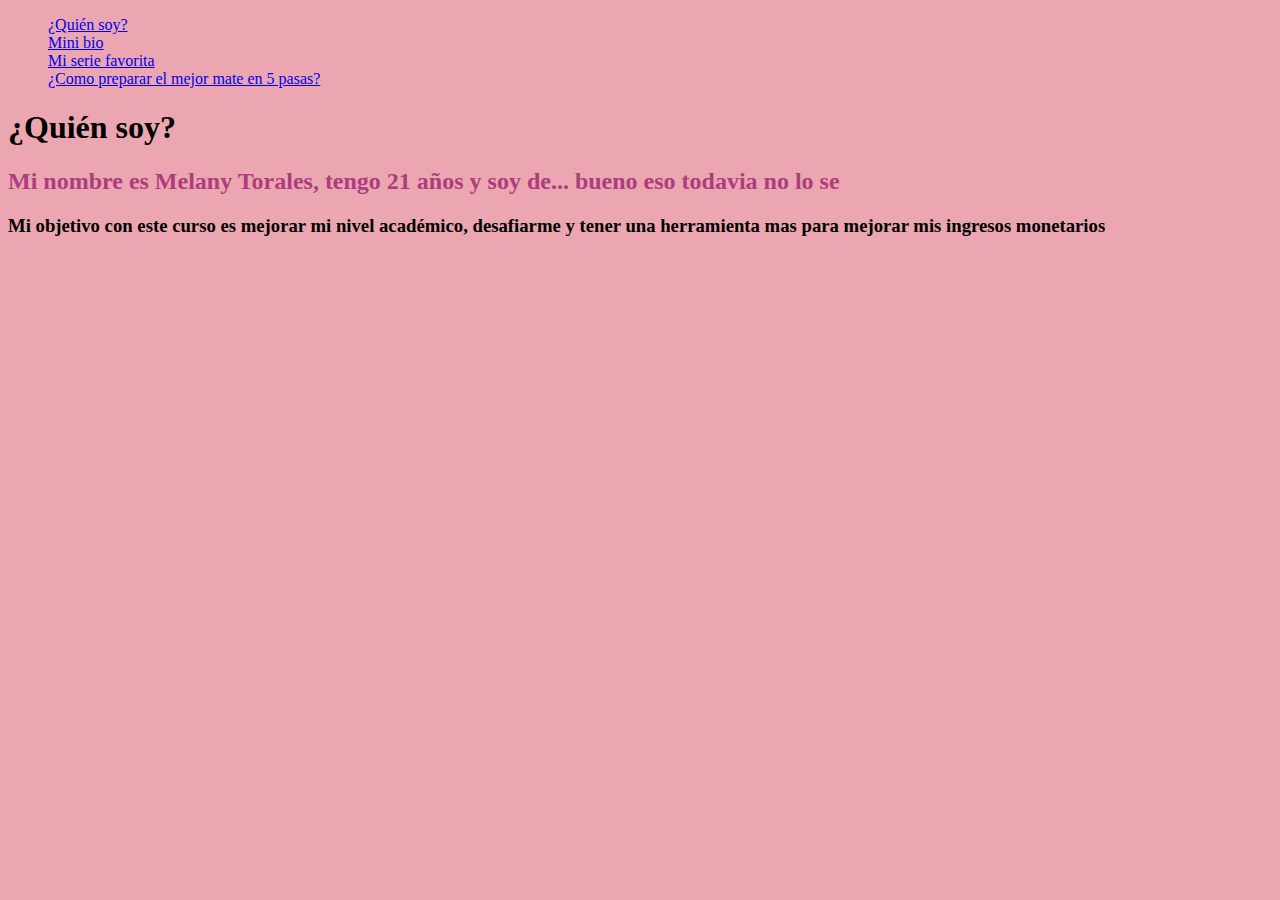
<file: index.html>
<!DOCTYPE html>
<html lang="en">

<head>
    <meta charset="UTF-8">
    <meta name="viewport" content="width=, initial-scale=1.0">
    <title>Document</title>
    <link rel="stylesheet" href="estilos.css">
    <title>flexbox</title>
</head>

<body>
    <header>
        <nav>
            <ul>
                <a href="index.html">
                    ¿Quién soy?</a>
                <a href="minibio.html">
                    Mini bio</a>
                <a href="tpclase2.html">
                    Mi serie favorita</a>
                <a href="tpclase2.html">
                    ¿Como preparar el mejor mate en 5 pasas?</a>
            </ul>
        </nav>
    </header>
    <h1>¿Quién soy?</h1>
    <h2>Mi nombre es Melany Torales, tengo 21 años y soy de... bueno eso todavia no lo se</h2>
    <h3>Mi objetivo con este curso es mejorar mi nivel académico, desafiarme y tener una herramienta mas para mejorar
        mis ingresos monetarios</h3>

</body>

</html>
</file>
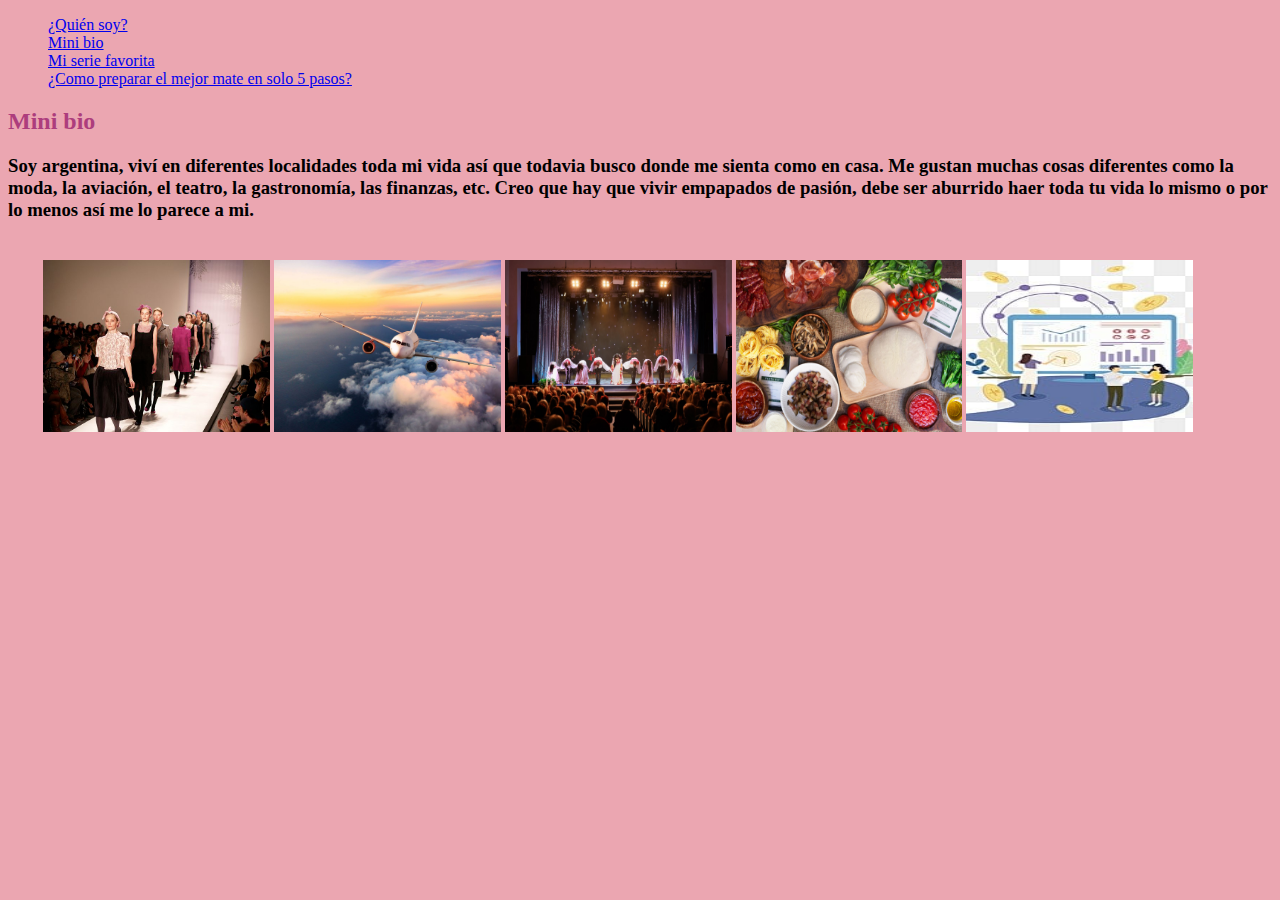
<file: minibio.html>
<!DOCTYPE html>
<html lang="en">
<head>
    <meta charset="UTF-8">
    <meta name="viewport" content="width=device-width, initial-scale=1.0">
    <title>Document</title>
    <link rel="stylesheet" href="estilos.css">
    <title>flexbox</title>
</head>
<body> 
 <header>
        <nav>
            <ul>
                    <a href="index.html">
                         ¿Quién soy?</a>
                    <a href="minibio.html">
                            Mini bio</a>
                    <a href="tpclase2.html">
                            Mi serie favorita</a> 
                    <a href="tpclase2.html">
                        ¿Como preparar el mejor mate en solo 5 pasos?</a>
            </ul>            
      </nav>
  </header>
    <h2>Mini bio</h2>  
    <h3> Soy argentina, viví en diferentes localidades toda mi vida así que todavia busco donde me sienta como en casa. Me gustan muchas cosas diferentes como la moda, la aviación, el teatro, la gastronomía, las finanzas, etc. Creo que hay que vivir empapados de pasión, debe ser aburrido haer toda tu vida lo mismo o por lo menos así me lo parece a mi.</h3> 
   
    <div class="imgbio">
        <div class="imagenes">
        <img src="Images/moda.jpg" alt="ejem moda">
        <img src="Images/aviacion.jpg" alt="ejem aviacion">
        <img src="Images/OBRA DE TEATRO.jpg" alt="ejem teatro">
        <img src="Images/comida.jpg" alt="ejem gastronomía">
        <img src="Images/finanzas.jpg" alt="ejem finanzas">
        </div>
    </div>
                 
</html>
</file>
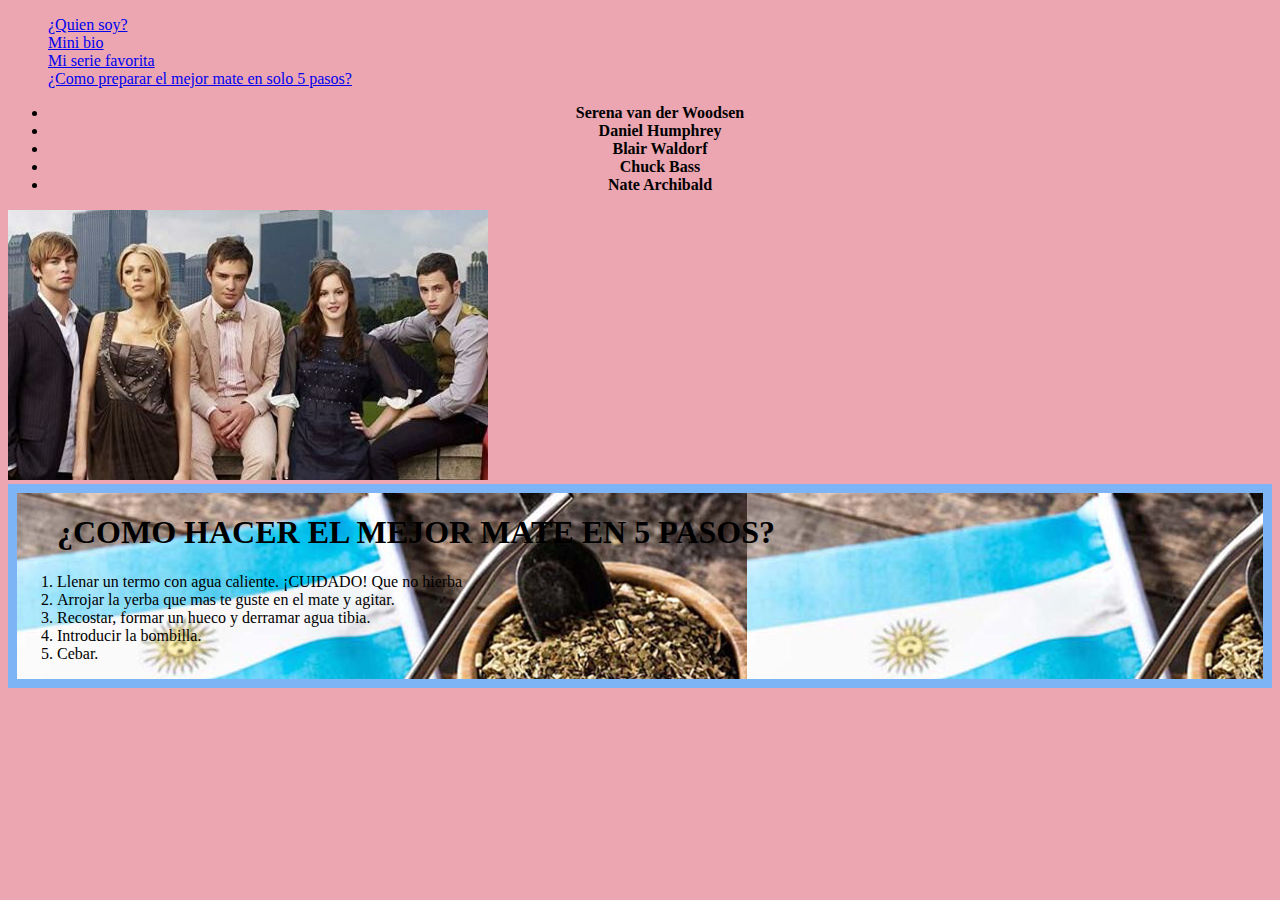
<file: tpclase2.html>
<!DOCTYPE html>
<html lang="en">

<head>
    <meta charset="UTF-8">
    <meta name="viewport" content="width=device-width, initial-scale=1.0">
    <title>Document</title>
    <link rel="stylesheet" href="estilos.css">
    <title>flexbox</title>
</head>

<body>
    <header>
        <nav class="Menu">
            <ul>
                    <a href="index.html">
                        ¿Quien soy?</a> 
                    <a href="minibio.html">
                         Mini bio</a>
                    <a href="tpclase2.html">
                         Mi serie favorita</a>
                    <a href="tpclase2.html">
                        ¿Como preparar el mejor mate en solo 5 pasos?</a>                
            </ul>            
        </nav>
    </header>

    <ul class="personajes">
        <li> <strong>Serena van der Woodsen</strong> </li>
        <li> <strong>Daniel Humphrey</strong> </li>
        <li> <strong>Blair Waldorf</strong> </li>
        <li> <strong>Chuck Bass</strong> </li>
        <li> <strong>Nate Archibald</strong> </li>
    </ul>
      <section class="centrar">
         <div><img src="Images/gossip.jpg" alt="gossip girl"></div>
       </section>
    <div class="mate">

        <ol>
            <h1> ¿COMO HACER EL MEJOR MATE EN 5 PASOS?</h1>
            <li>
                Llenar un termo con agua caliente. ¡CUIDADO! Que no hierba 
            </li>

            <li>
                Arrojar la yerba que mas te guste en el mate y agitar.
            </li>

            <li>
                Recostar, formar un hueco y derramar agua tibia.
            </li>

            <li>
                Introducir la bombilla.
            </li>

            <li>
                Cebar. 
            </li>
        </ol>
    </div>
</body>
</html>
</file>
<file: estilos.css>
body {
    background-color: rgb(235, 166, 177)
}
h2 {
    color: rgb(173, 61, 125);
}

.mate {
  background-image: url(Images/mate.jpg)
}
.mate {
   border: solid 9px rgb(124, 180, 245);
}
.gossip img{
  display: inline-block;
  border: solid 9px rgb(240, 196, 221);
  height: 270px;
  width: 480px;
  margin-bottom: 20px;
}
.vidgossip {
  border: dotted 9px rgb(236, 207, 42);
  margin-bottom: 10px;  
}
nav ul a{
display: inline-block;
display: flex;
}
.imgbio img {
  display: flex center;
  flex-wrap: nowrap;
  height: 50%;
  width: 19%;
  }
 .imgbio {
  display: grid;
  justify-content: center;
  align-content: end;
  align-self: stretch;
  }

.personajes {
  text-align: center;
}
</file>
